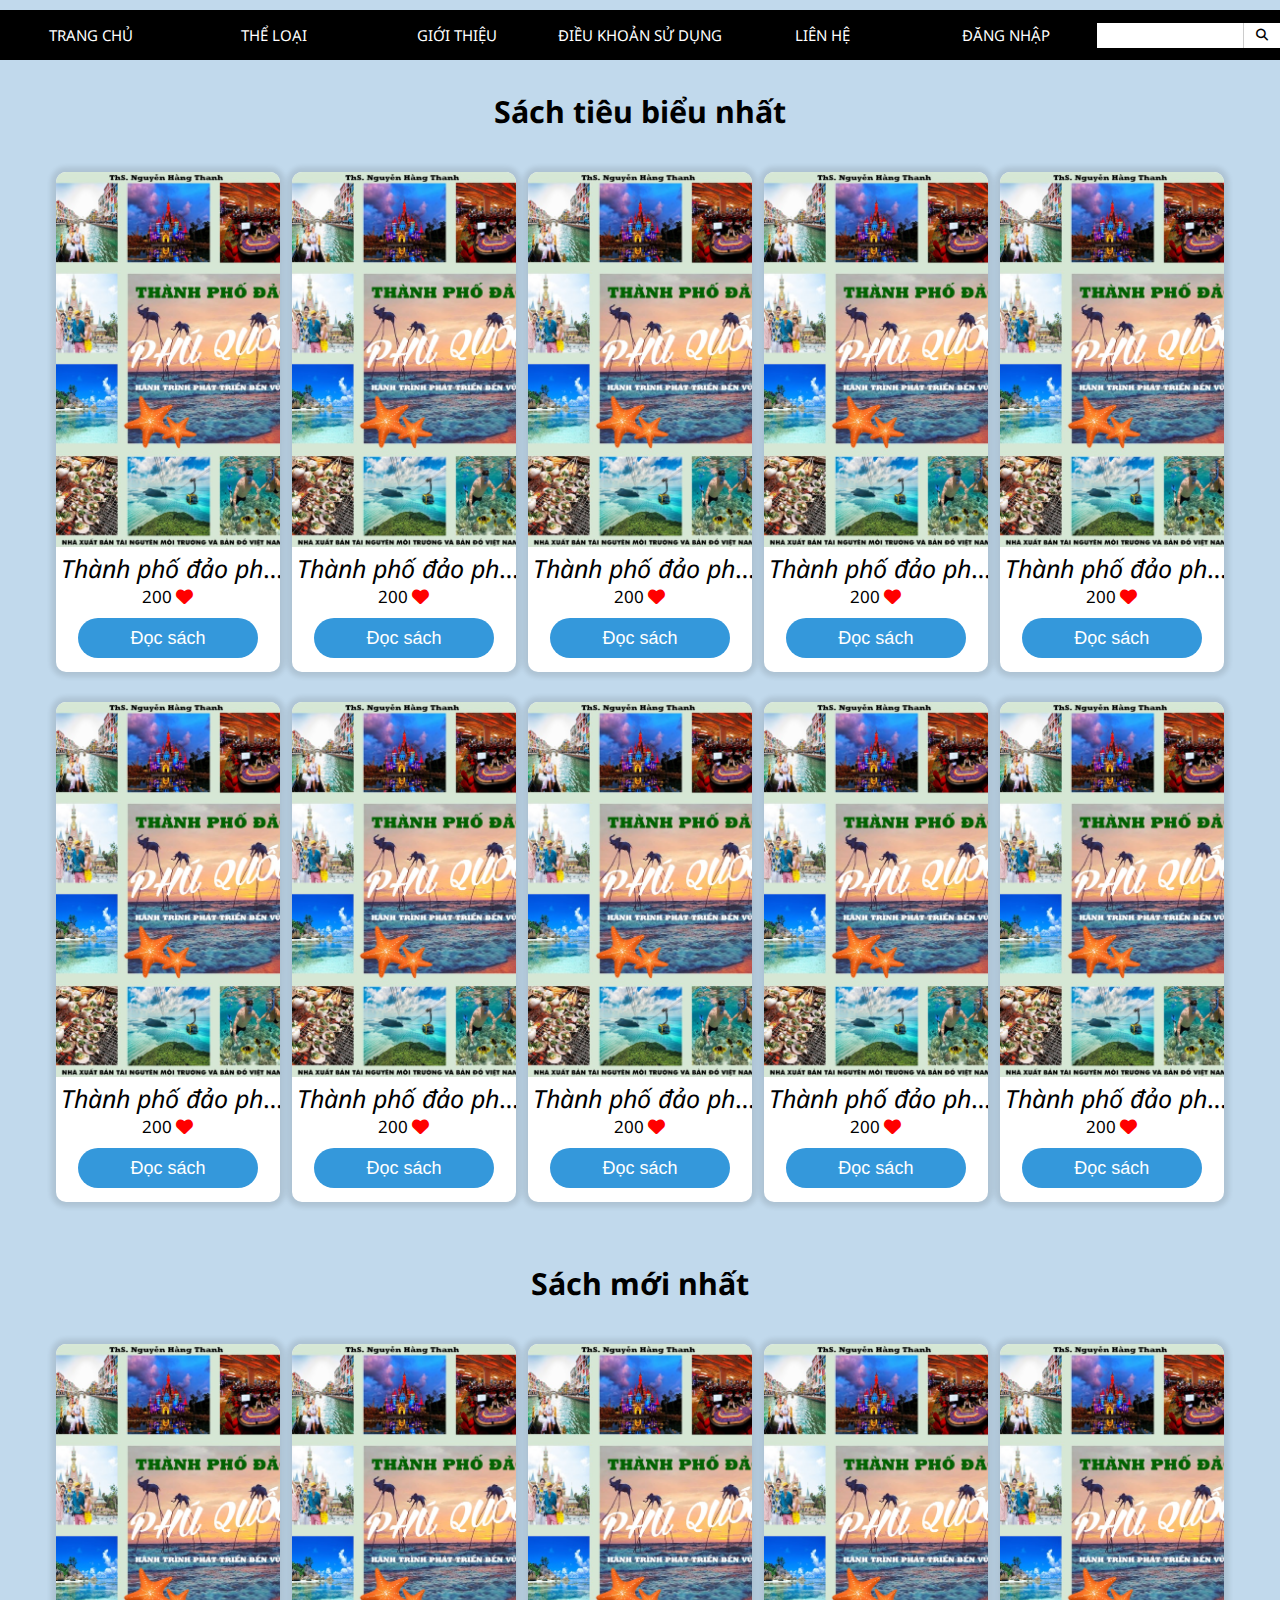
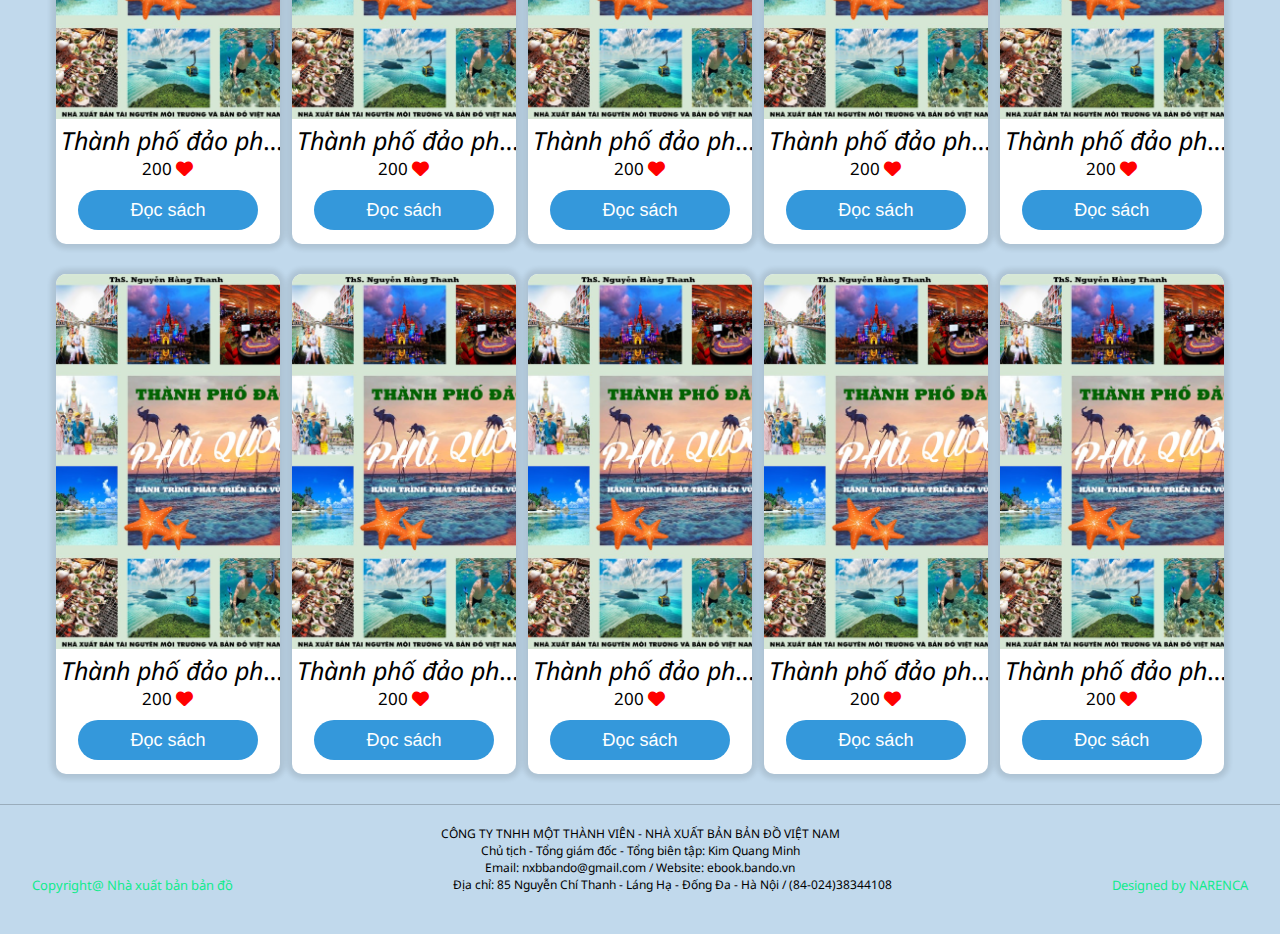
<file: index.html>
<!DOCTYPE html>
<html lang="en">
    <head>
        <meta charset="UTF-8">
        <meta name="viewport" content="width=device-width, initial-scale=1.0">
        <title>Sách Điện Tử Nhóm 1</title>
        <link rel="stylesheet" href="./style.css">
        <link
            href="https://fonts.googleapis.com/css2?family=Noto+Sans&display=swap"
            rel="stylesheet">
        <link rel="stylesheet"
            href="https://cdnjs.cloudflare.com/ajax/libs/font-awesome/6.4.2/css/all.min.css">
    </head>
    <body>
        <header class="header">
            <div><a href="/index.html">Trang chủ</a></div>
            <div><a href>Thể loại</a></div>
            <div><a href>Giới thiệu</a></div>
            <div><a href>Điều khoản sử dụng</a></div>
            <div><a href>Liên hệ</a></div>
            <div><a href>Đăng nhập</a></div>
            <div>
                <div class="header_search">
                    <input />
                    <div class="header_search_icons">
                        <i class="fa-solid fa-magnifying-glass"></i>
                    </div>
                </div>
            </div>
        </header>
        <div>
            <div>
                <div class="title">
                    <h3>Sách tiêu biểu nhất</h3>
                </div>
                <div class="card_container">
                    <div class="book_card">
                        <img
                            src="/assets/img/1.png" />
                        <div class="book_detail">
                            <div class="book_title"><i>Thành phố đảo phú quốc</i></div>
                            <div class="book_love">200 <i
                                    class="fa-solid fa-heart"></i></div>
                            <div class="book_btn">
                                <a href="book.html">
                                    <button>
                                        Đọc sách
                                    </button>
                                </a>
                            </div>
                        </div>
                    </div>
                    <div class="book_card">
                        <img
                            src="/assets/img/1.png" />
                        <div class="book_detail">
                            <div class="book_title"><i>Thành phố đảo phú quốc</i></div>
                            <div class="book_love">200 <i
                                    class="fa-solid fa-heart"></i></div>
                            <div class="book_btn">
                                <a href="book.html">
                                    <button>
                                        Đọc sách
                                    </button>
                                </a>
                            </div>
                        </div>
                    </div><div class="book_card">
                        <img
                            src="/assets/img/1.png" />
                        <div class="book_detail">
                            <div class="book_title"><i>Thành phố đảo phú quốc</i></div>
                            <div class="book_love">200 <i
                                    class="fa-solid fa-heart"></i></div>
                            <div class="book_btn">
                                <a href="book.html">
                                    <button>
                                        Đọc sách
                                    </button>
                                </a>
                            </div>
                        </div>
                    </div><div class="book_card">
                        <img
                            src="/assets/img/1.png" />
                        <div class="book_detail">
                            <div class="book_title"><i>Thành phố đảo phú quốc</i></div>
                            <div class="book_love">200 <i
                                    class="fa-solid fa-heart"></i></div>
                            <div class="book_btn">
                                <a href="book.html">
                                    <button>
                                        Đọc sách
                                    </button>
                                </a>
                            </div>
                        </div>
                    </div><div class="book_card">
                        <img
                            src="/assets/img/1.png" />
                        <div class="book_detail">
                            <div class="book_title"><i>Thành phố đảo phú quốc</i></div>
                            <div class="book_love">200 <i
                                    class="fa-solid fa-heart"></i></div>
                            <div class="book_btn">
                                <a href="book.html">
                                    <button>
                                        Đọc sách
                                    </button>
                                </a>
                            </div>
                        </div>
                    </div><div class="book_card">
                        <img
                            src="/assets/img/1.png" />
                        <div class="book_detail">
                            <div class="book_title"><i>Thành phố đảo phú quốc</i></div>
                            <div class="book_love">200 <i
                                    class="fa-solid fa-heart"></i></div>
                            <div class="book_btn">
                                <a href="book.html">
                                    <button>
                                        Đọc sách
                                    </button>
                                </a>
                            </div>
                        </div>
                    </div><div class="book_card">
                        <img
                            src="/assets/img/1.png" />
                        <div class="book_detail">
                            <div class="book_title"><i>Thành phố đảo phú quốc</i></div>
                            <div class="book_love">200 <i
                                    class="fa-solid fa-heart"></i></div>
                            <div class="book_btn">
                                <a href="book.html">
                                    <button>
                                        Đọc sách
                                    </button>
                                </a>
                            </div>
                        </div>
                    </div><div class="book_card">
                        <img
                            src="/assets/img/1.png" />
                        <div class="book_detail">
                            <div class="book_title"><i>Thành phố đảo phú quốc</i></div>
                            <div class="book_love">200 <i
                                    class="fa-solid fa-heart"></i></div>
                            <div class="book_btn">
                                <a href="book.html">
                                    <button>
                                        Đọc sách
                                    </button>
                                </a>
                            </div>
                        </div>
                    </div><div class="book_card">
                        <img
                            src="/assets/img/1.png" />
                        <div class="book_detail">
                            <div class="book_title"><i>Thành phố đảo phú quốc</i></div>
                            <div class="book_love">200 <i
                                    class="fa-solid fa-heart"></i></div>
                            <div class="book_btn">
                                <a href="book.html">
                                    <button>
                                        Đọc sách
                                    </button>
                                </a>
                            </div>
                        </div>
                    </div><div class="book_card">
                        <img
                            src="/assets/img/1.png" />
                        <div class="book_detail">
                            <div class="book_title"><i>Thành phố đảo phú quốc</i></div>
                            <div class="book_love">200 <i
                                    class="fa-solid fa-heart"></i></div>
                            <div class="book_btn">
                                <a href="book.html">
                                    <button>
                                        Đọc sách
                                    </button>
                                </a>
                            </div>
                        </div>
                    </div>
                </div>
            </div>
            <div>
                <div class="title">
                    <h3>Sách mới nhất</h3>
                </div>
                <div class="card_container">
                    <div class="book_card">
                        <img
                            src="/assets/img/1.png" />
                        <div class="book_detail">
                            <div class="book_title"><i>Thành phố đảo phú quốc</i></div>
                            <div class="book_love">200 <i
                                    class="fa-solid fa-heart"></i></div>
                            <div class="book_btn">
                                <a href="book.html">
                                    <button>
                                        Đọc sách
                                    </button>
                                </a>
                            </div>
                        </div>
                    </div><div class="book_card">
                        <img
                            src="/assets/img/1.png" />
                        <div class="book_detail">
                            <div class="book_title"><i>Thành phố đảo phú quốc</i></div>
                            <div class="book_love">200 <i
                                    class="fa-solid fa-heart"></i></div>
                            <div class="book_btn">
                                <a href="book.html">
                                    <button>
                                        Đọc sách
                                    </button>
                                </a>
                            </div>
                        </div>
                    </div><div class="book_card">
                        <img
                            src="/assets/img/1.png" />
                        <div class="book_detail">
                            <div class="book_title"><i>Thành phố đảo phú quốc</i></div>
                            <div class="book_love">200 <i
                                    class="fa-solid fa-heart"></i></div>
                            <div class="book_btn">
                                <a href="book.html">
                                    <button>
                                        Đọc sách
                                    </button>
                                </a>
                            </div>
                        </div>
                    </div><div class="book_card">
                        <img
                            src="/assets/img/1.png" />
                        <div class="book_detail">
                            <div class="book_title"><i>Thành phố đảo phú quốc</i></div>
                            <div class="book_love">200 <i
                                    class="fa-solid fa-heart"></i></div>
                            <div class="book_btn">
                                <a href="book.html">
                                    <button>
                                        Đọc sách
                                    </button>
                                </a>
                            </div>
                        </div>
                    </div><div class="book_card">
                        <img
                            src="/assets/img/1.png" />
                        <div class="book_detail">
                            <div class="book_title"><i>Thành phố đảo phú quốc</i></div>
                            <div class="book_love">200 <i
                                    class="fa-solid fa-heart"></i></div>
                            <div class="book_btn">
                                <a href="book.html">
                                    <button>
                                        Đọc sách
                                    </button>
                                </a>
                            </div>
                        </div>
                    </div><div class="book_card">
                        <img
                            src="/assets/img/1.png" />
                        <div class="book_detail">
                            <div class="book_title"><i>Thành phố đảo phú quốc</i></div>
                            <div class="book_love">200 <i
                                    class="fa-solid fa-heart"></i></div>
                            <div class="book_btn">
                                <a href="book.html">
                                    <button>
                                        Đọc sách
                                    </button>
                                </a>
                            </div>
                        </div>
                    </div><div class="book_card">
                        <img
                            src="/assets/img/1.png" />
                        <div class="book_detail">
                            <div class="book_title"><i>Thành phố đảo phú quốc</i></div>
                            <div class="book_love">200 <i
                                    class="fa-solid fa-heart"></i></div>
                            <div class="book_btn">
                                <a href="book.html">
                                    <button>
                                        Đọc sách
                                    </button>
                                </a>
                            </div>
                        </div>
                    </div><div class="book_card">
                        <img
                            src="/assets/img/1.png" />
                        <div class="book_detail">
                            <div class="book_title"><i>Thành phố đảo phú quốc</i></div>
                            <div class="book_love">200 <i
                                    class="fa-solid fa-heart"></i></div>
                            <div class="book_btn">
                                <a href="book.html">
                                    <button>
                                        Đọc sách
                                    </button>
                                </a>
                            </div>
                        </div>
                    </div><div class="book_card">
                        <img
                            src="/assets/img/1.png" />
                        <div class="book_detail">
                            <div class="book_title"><i>Thành phố đảo phú quốc</i></div>
                            <div class="book_love">200 <i
                                    class="fa-solid fa-heart"></i></div>
                            <div class="book_btn">
                                <a href="book.html">
                                    <button>
                                        Đọc sách
                                    </button>
                                </a>
                            </div>
                        </div>
                    </div><div class="book_card">
                        <img
                            src="/assets/img/1.png" />
                        <div class="book_detail">
                            <div class="book_title"><i>Thành phố đảo phú quốc</i></div>
                            <div class="book_love">200 <i
                                    class="fa-solid fa-heart"></i></div>
                            <div class="book_btn">
                                <a href="book.html">
                                    <button>
                                        Đọc sách
                                    </button>
                                </a>
                            </div>
                        </div>
                    </div>
                </div>
            </div>
        </div>
        <footer class="footer">
            <div>
                <p style="text-transform: uppercase;">Công ty Tnhh một thành
                    viên - nhà xuất bản bản đồ việt nam</p>
            </div>
            <div>
                <p>Chủ tịch - Tổng giám đốc - Tổng biên tập: Kim Quang Minh</p>
            </div>
            <div>
                <p>Email: nxbbando@gmail.com / Website: ebook.bando.vn</p>
            </div>
            <div class="footer_sp">
                <p class="sp">Copyright@ Nhà xuất bản bản đồ</p>
                <p>Địa chỉ: 85 Nguyễn Chí Thanh - Láng Hạ - Đống Đa - Hà Nội /
                    (84-024)38344108</p>
                <p class="sp">Designed by NARENCA</p>
            </div>
        </footer>
    </body>
</html>
</file>
<file: style.css>
body {
    font-family: 'Noto Sans', sans-serif;
    overflow-x: hidden;
}
html{
    font-size: 12px;
    scroll-behavior: smooth;
}

/* CSS Reset */
* {
    margin: 0;
    padding: 0;
    box-sizing: border-box;
}

body {
    min-height: 100vh;
    background-color: #C1D9EC;
}

.header {
    width: 100%;
    display: flex;
    background-color: #000000;
    height: 50px;
    align-items: center;
    margin-top: 10px;
}

.header>div {
    flex: 1;
    display: flex;
    justify-content: center;
}

.header>div>a {
    font-size: 15px;
    text-decoration: none;
    color: white;
    text-transform: uppercase;
}

.footer {
    width: 100%;
    display: flex;
    align-items: center;
    flex-direction: column;
    font-weight: 400;
    border-top: 1px solid rgba(0, 0, 0, 0.2);
    padding: 20px;
    margin-bottom: 20px;
}

.footer_sp {
    width: 98%;
    display: flex;
    justify-content: space-between;
}

.footer_sp>.sp {
    color: #10eb8c;
    font-size: 13px;
}

.title {
    width: 100%;
    display: flex;
    justify-content: center;
    margin-top: 30px;
    font-size: 26px;
    margin-bottom: 40px;
}

.book_card {
    margin: 0 0.5%;
    width: 19%;
    height: 500px;
    border-radius: 10px;
    overflow: hidden;
    background-color: white;
    box-shadow: 0 0 5px 5px rgba(0, 0, 0, 0.1);
    cursor: pointer;
    margin-bottom: 30px;
}

.book_card>img {
    width: 100%;
    height: 75%;
    object-fit: cover;
}

.book_detail {
    width: 100%;
    height: 25%;
}

.book_title {
    width: 100%;
    font-size: 25px;
    white-space: nowrap;
    overflow: hidden;
    text-overflow: ellipsis;
    text-align: center;
    margin: 0 5px;
}

.card_container {
    margin: 0 50px;
    display: flex;
    flex-wrap: wrap;
}

.book_love {
    text-align: center;
    font-size: 17px;

}

.book_love>i {
    color: red;
}

.book_btn {
    text-align: center;
    margin-top: 10px;
}

.book_btn>a>button {
    width: 80%;
    height: 40px;
    background-color: #3498db;
    color: white;
    font-size: 18px;
    border-radius: 20px;
    border: none;
    cursor: pointer;
}

.book_btn>a>button:hover {
    transform: scale(.95);
}

/* Book page */
.book_body {
    width: 100%;
    margin: 40px 0;
    display: flex;
    justify-content: center;
    min-height: 70vh;
}

.book_body_container {
    width: 90%;
    background-color: white;
    min-height: 200px;
    display: flex;
    padding: 20px 30px;
}

.body_book_1 {
    width: 30%;
}

.body_book_1_img {
    background-color: #D5E6D4;
    padding: 10px;
}

.body_book_1_img>img {
    width: 100%;
}

.body_book_1_btn {
    margin-top: 15px;
    display: flex;
    justify-content: center;
}

.body_book_1_btn button {
    width: 100px;
    height: 35px;
    border: 5px solid rgba(0, 0, 0, 0.5);
    cursor: pointer;
}

.body_book_2 {
    width: 55%;
    margin-left: 5%;
    background-color: #988FDF;
    padding: 20px;
    border-radius: 20px;
}

.body_book_2-detail {
    color: white;
    margin: 3px 0;
    font-size: 15px;
}

.body_book_2-detail>span {
    color: rgba(255, 0, 0, 0.8);
    margin-right: 5px;
}

.body_book_2-detail>i {
    color: black;
}

.body_book_2-details {
    height: 87%;
}

.comment {
    width: 100%;
    display: flex;
    border-top: 5px solid white;
    padding-top: 20px;
    align-items: center;
    justify-content: center;
    font-size: 14px;
}

.comment > span {
    width: 13%;
    color: rgba(255, 0, 0, 0.8);
    margin-right: 5px;
}

.comment > input {
    width: 70%;
    height: 40px;
    border:3px solid black;
    outline: none;
    padding-left: 5px;
    font-size: 15px;
}
.comment > div{
    width: 10%;
    display: flex;
    justify-content: center;
}
.comment > div > button{
    width: 50px;
    height: 30px;
    background-color: #0B2070;
    color:white;
    cursor: pointer;
}

/* book introduction */
.boook_introduction{
    margin-top: 50px;
}
.boook_introduction_title{
    text-align: center;
}
.boook_introduction_title > h3{
    text-transform: uppercase;
    font-size: 30px;
}
.boook_introduction_d{
    text-align: center;
    margin-top: 5px;
    font-size: 14px;
}
.boook_introduction_btn{
    width: 100%;
    display: flex;
    justify-content: center;
    margin-top: 20px;
}
.boook_introduction_btn > button{
    width: 20%;
    height: 40px;
    margin:0 3px;
    background-color: black;
    color:white;
    font-size: 18px;
    cursor: pointer;
}
.boook_introduction_img{
    margin-top: 40px;
    display: flex;
    flex-wrap: wrap;
    justify-content: center;

}
.boook_introduction_img > img{
    width: 30%;
    height: 300px;
    margin:0 1.5%;
    margin-bottom: 20px;
    object-fit: cover;
}
.boook_introduction_a{
    margin-top: 30px;
    width: 100%;
    display: flex;
    justify-content: center;
    margin-bottom: 20px;
}
.boook_introduction_a  button{
    width: 100px;
    height: 40px;
    background-color: #3498db;
    color:white;
    border: none;
    border-radius: 20px;
    cursor: pointer;
}

/* book link */
.book_link{
    width: 100%;
    height: 100vh;
    display: flex;
}
.book_link_intrudction{
    width: 50%;
    margin-right: 7%;
    margin-left: 3%;
    margin-top: 20px;
}
.book_link_img{
    width: 40%;
}
.book_link_img > img{
    width: 100%;
    height: 100vh;
    object-fit: cover;
}
.book_link_intrudction_title{
    font-size: 35px;
}
.book_link_intrudction_btn{
    margin-top: 50px;
}
.book_link_intrudction_btn button{
    width: 120px;
    height: 35px;
    background-color: #3498db;
    color:white;
    text-transform: uppercase;
    border:none;
}
.book_link_intrudction_details{
    margin-top: 20px;
    padding-top: 15px;
    border-top: 5px solid white;
    font-size: 14px;
}

/* Book Read */
.book_read{
    position: relative;
    width: 100%;
    height: 20vh;
}
.book_read_img{
    position: absolute;
    top:0;
    left:0;
    right:0;
    bottom:0;
    background-color: #C1D9EC;
}
.book_read_img > img{
    width: 100%;
    height: 100%;
    object-fit: cover;
}
.book_read_title_container{
    position: absolute;
    top:0;
    left:0;
    right:0;
    bottom:0;
    z-index: 5;
}
.book_read_title{
    width: 100%;
    text-align: center;
    padding-top: 20px;
    font-size: 30px;
}
.book_read_title_2{
    width: 100%;
    text-align: center;
    padding-top: 20px;
    font-size: 30px;
    color:white;
}
.book_read_img_nxb{
    position: absolute;
    bottom:5%;
    left:10%;
    right:10%;
    display: flex;
    z-index: 10;
    align-items: end;
    
}
.book_read_img_nxb > img{
    width: 80px;
    object-fit: cover;
}
.book_read_nxb{
    font-size: 14px;
    margin-left: 5px;
    font-weight: 600;
    display: flex;
    justify-content: space-between;
    width: 100%;
}
.book_read_detail{
    width: 100%;
    display: flex;
    height: 80vh;
}
.book_table_content{
    width: 30%;
    height: 100%;
    overflow-y: scroll;
    background-color: #DDD8C7;
}
.book_content{
    width: 65%;
    margin-left: 5%;
    height: 100%;
    overflow-y: scroll;
    padding:30px 0;
    padding-right: 20px;
}
.book_table_content_title{
    width: 100%;
    display: flex;
    align-items: center;
    justify-content: center;
    height: 40px;
    border-bottom: 1px solid black;
    font-size: 20px;
    font-weight: 700;
}
.book_table_content_item{
    text-decoration: none;
    color:black;
}
.book_table_content_item > div{
    width: 100%;
    display: flex;
    align-items: center;
    padding-left: 10px;
    height: 40px;
    border-bottom: 1px solid black;
    font-size: 16px;
    font-weight: 600;
    text-transform: uppercase;
}
.book_content_img img{
    width: 100%;
}
.book_content_btn{
    width: 100%;
    display: flex;
    justify-content: center;
    margin-top: 10px;
}
.book_content_btn button{
    width: 100px;
    height: 40px;
    background-color: #7BB1D9;
    color:black;
    border:none;
    border-radius: 20px;
    text-transform: uppercase;
    cursor: pointer;
}
.book_content_item{
    margin-top: 100px;
}
.book_content_item_title{
    text-align: center;
    font-size: 20px;
}
.book_content_item_author{
    margin-top: 10px;
    text-align: end;
    margin-right: 100px;
    font-size: 15px;
}
.book_content_item_description{
    margin-top: 10px;
    font-size: 14px;
    white-space: pre-wrap;
}

.header_search{
    background-color: white;
    display: flex;
}
.header_search > input{
    outline: none;
    height: 25px;
    padding-left: 5px;
    width: 80%;
    background-color: transparent;
    border:none;
}
.header_search_icons{
    width: 20%;
    height: 25px;
    display: flex;
    align-items: center;
    justify-content: center;
    border-left: 1px solid rgba(0,0,0,0.2);
}
</file>
